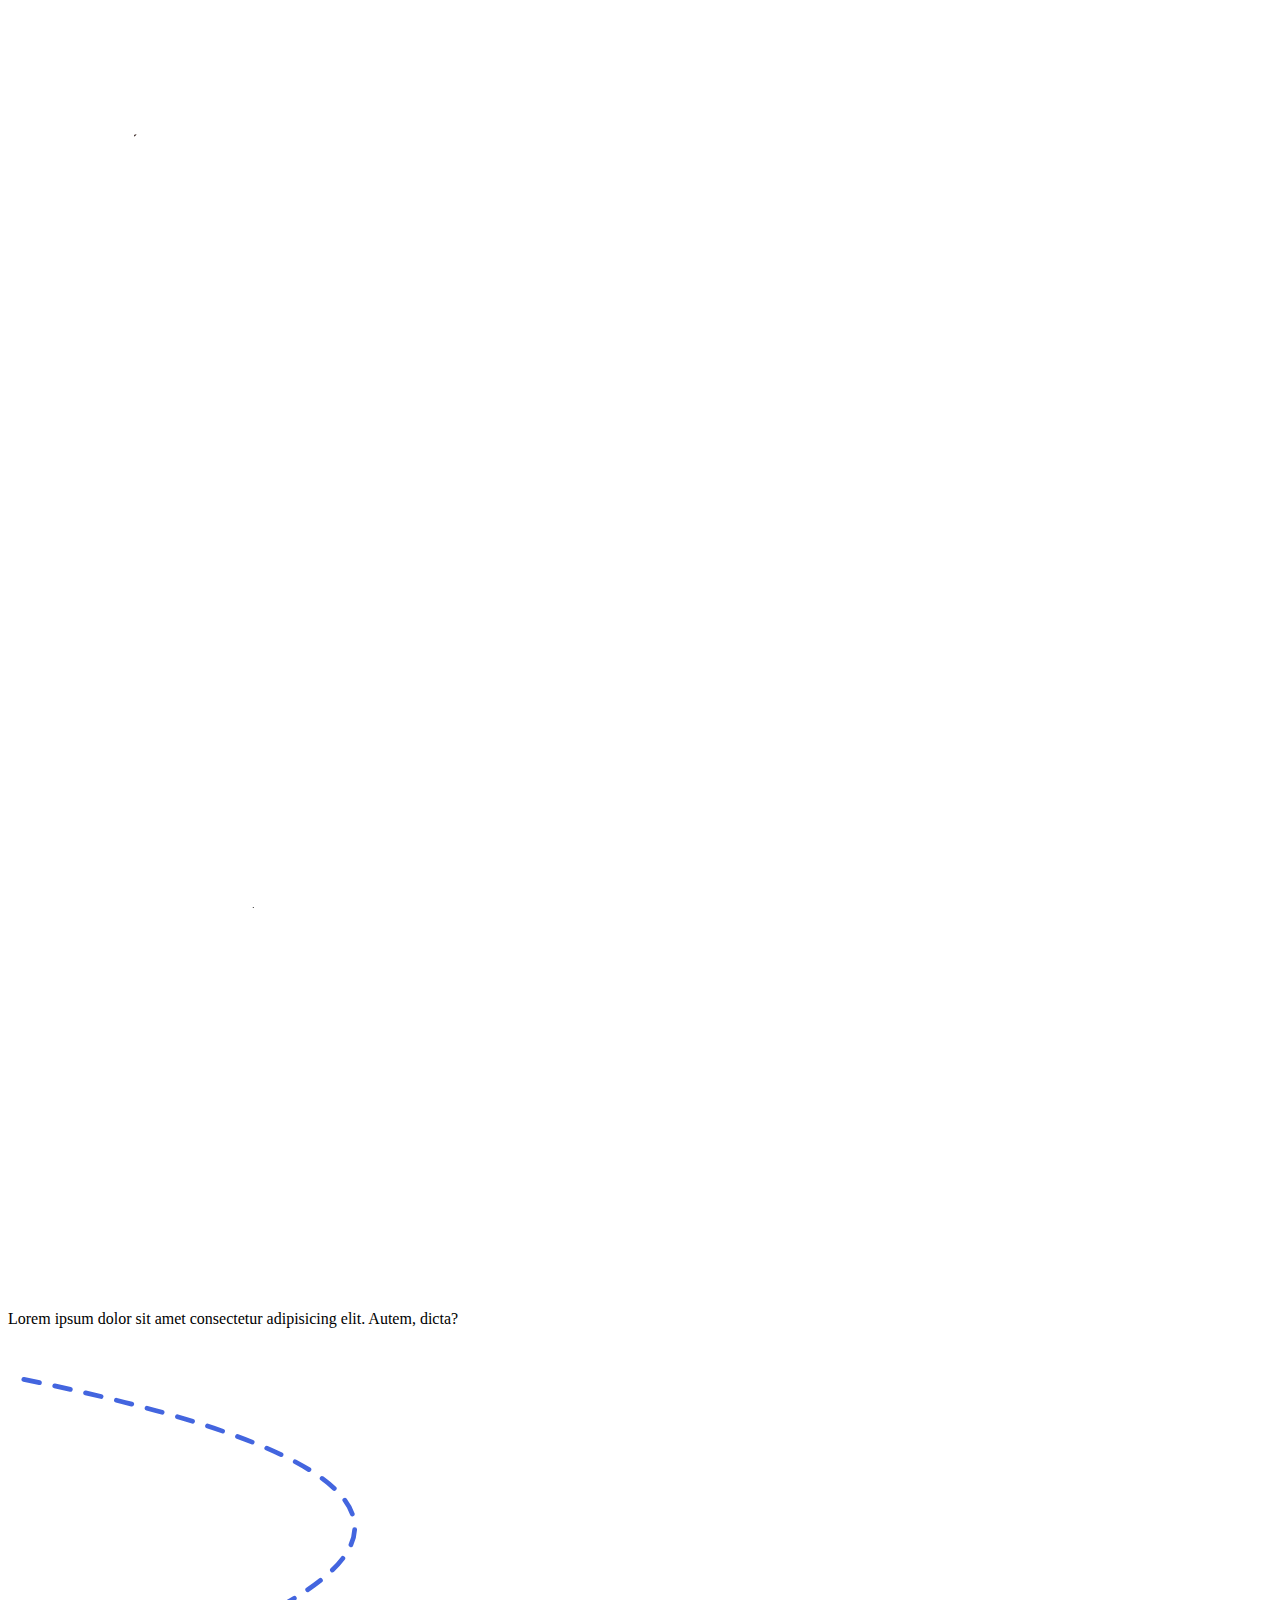
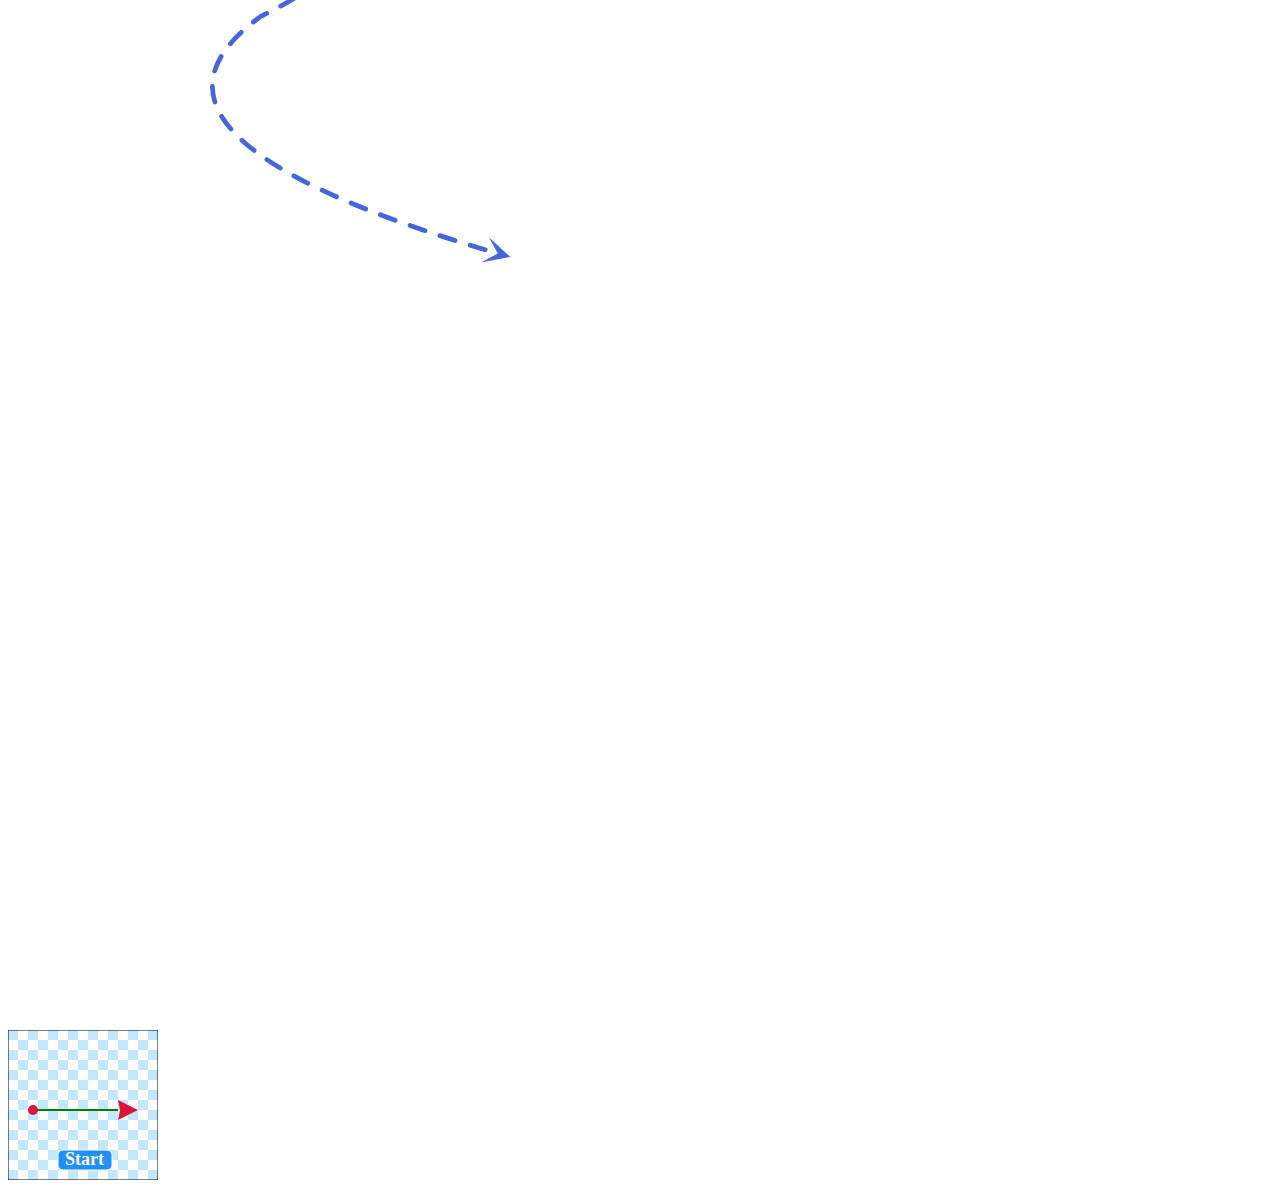
<file: svg.html>
<!DOCTYPE html>
<html lang="en">
<head>
  <meta charset="UTF-8">
  <meta name="viewport" content="width=device-width, initial-scale=1.0">
  <title>Document</title>
</head>
<body>

  <div style="transform: scale(0.8);">
  <svg class='example' viewBox='0 0 1000 1000' xmlns='http://www.w3.org/2000/svg'>
    <path id='line'
      d='m117.57 764.19c-5.1475-23.786 1.4621-49.826 17.33-68.278 15.868-18.452 40.626-28.885 64.914-27.356s47.542 14.985 60.971 35.28c13.429 20.296 16.721 46.96 8.6312 69.912-7.1044 20.157-22.091 36.743-29.565 56.766-3.2551 8.7208-5.0293 18.057-4.5657 27.354s3.2232 18.551 8.4536 26.251 12.993 13.768 21.919 16.407 18.972 1.6929 26.962-3.0838c8.3369-4.9844 13.939-13.678 17.056-22.877s4.0013-18.984 4.7885-28.665 1.516-19.461 4.3446-28.754c2.8286-9.2924 7.9883-18.197 15.999-23.691 5.9819-4.1023 13.311-6.0926 20.564-5.9907 7.2527 0.10183 14.415 2.2436 20.748 5.7798 12.666 7.0723 21.706 19.385 27.767 32.565 6.0609 13.18 9.4824 27.384 13.496 41.324 4.0133 13.941 8.7564 27.921 17.06 39.816 11.517 16.499 29.875 28.156 49.771 31.16s41.038-2.8049 56.347-15.863c15.309-13.058 24.411-33.211 23.687-53.319-0.72442-20.108-11.396-39.701-28.12-50.889-15.309-10.242-34.304-13.206-52.693-14.25-18.389-1.0442-37.036-0.45182-54.974-4.6352-8.9687-2.0917-17.721-5.3979-25.425-10.443-7.7043-5.0455-14.338-11.89-18.459-20.126-4.1212-8.2358-5.6141-17.897-3.4306-26.843 2.1836-8.9468 8.2038-17.037 16.489-21.058 8.3938-4.0728 18.33-3.7889 27.375-1.5012 11.851 2.9976 22.757 9.2518 31.923 17.34 9.1657 8.0885 16.639 17.976 22.696 28.594 12.115 21.236 18.566 45.131 25.74 68.504 7.1745 23.372 15.437 46.968 30.451 66.264 7.507 9.6478 16.677 18.103 27.353 24.058 10.676 5.9552 22.896 9.3427 35.112 8.8797 12.371-0.4689 24.559-4.9413 34.298-12.585 9.7383-7.6442 16.977-18.421 20.371-30.327s2.9246-24.88-1.3199-36.51-12.243-21.856-22.508-28.777'
      fill='none' stroke='#000' stroke-width='1px' stroke-dasharray='0 1698' stroke-linecap='round'>
      <animate attributeType='XML' attributeName='stroke-dasharray' by='0' dur='0.01s'
        repeatCount='1' fill="freeze" repeatCount="indefinite" fill="freeze"/>
    </path>
    
    <g id='pencil' transform='translate(-423,-818)'>
      <path
        d='m436.98 768.13 277.23-450.78 25.548 15.725-277.19 450.34s-9.1129-0.92708-13.963-3.9796c-4.6653-2.9362-11.624-11.303-11.624-11.303z'
        fill='#ff214f' />
      <path
        d='m437.01 767.69c6.3523 0.45449 11.781 2.4092 13.894 9.752 4.9946 0.18829 11.983 5.4121 11.784 5.7627l-40.248 36.773 14.57-52.288z'
        fill='#ffb1a6' />
      <path d='m427.02 803.59 8.0224 4.9379-12.544 11.355 4.522-16.293z' stroke-width='.17561' />
      <path d='m427.06 803.6 7.9304 4.9298-12.596 11.517 4.6652-16.447z' stroke-width='.17561' />
  
  
      <animateMotion
        path='m117.57 764.19c-5.1475-23.786 1.4621-49.826 17.33-68.278 15.868-18.452 40.626-28.885 64.914-27.356s47.542 14.985 60.971 35.28c13.429 20.296 16.721 46.96 8.6312 69.912-7.1044 20.157-22.091 36.743-29.565 56.766-3.2551 8.7208-5.0293 18.057-4.5657 27.354s3.2232 18.551 8.4536 26.251 12.993 13.768 21.919 16.407 18.972 1.6929 26.962-3.0838c8.3369-4.9844 13.939-13.678 17.056-22.877s4.0013-18.984 4.7885-28.665 1.516-19.461 4.3446-28.754c2.8286-9.2924 7.9883-18.197 15.999-23.691 5.9819-4.1023 13.311-6.0926 20.564-5.9907 7.2527 0.10183 14.415 2.2436 20.748 5.7798 12.666 7.0723 21.706 19.385 27.767 32.565 6.0609 13.18 9.4824 27.384 13.496 41.324 4.0133 13.941 8.7564 27.921 17.06 39.816 11.517 16.499 29.875 28.156 49.771 31.16s41.038-2.8049 56.347-15.863c15.309-13.058 24.411-33.211 23.687-53.319-0.72442-20.108-11.396-39.701-28.12-50.889-15.309-10.242-34.304-13.206-52.693-14.25-18.389-1.0442-37.036-0.45182-54.974-4.6352-8.9687-2.0917-17.721-5.3979-25.425-10.443-7.7043-5.0455-14.338-11.89-18.459-20.126-4.1212-8.2358-5.6141-17.897-3.4306-26.843 2.1836-8.9468 8.2038-17.037 16.489-21.058 8.3938-4.0728 18.33-3.7889 27.375-1.5012 11.851 2.9976 22.757 9.2518 31.923 17.34 9.1657 8.0885 16.639 17.976 22.696 28.594 12.115 21.236 18.566 45.131 25.74 68.504 7.1745 23.372 15.437 46.968 30.451 66.264 7.507 9.6478 16.677 18.103 27.353 24.058 10.676 5.9552 22.896 9.3427 35.112 8.8797 12.371-0.4689 24.559-4.9413 34.298-12.585 9.7383-7.6442 16.977-18.421 20.371-30.327s2.9246-24.88-1.3199-36.51-12.243-21.856-22.508-28.777'
        dur='3s' repeatCount="indefinite" fill="freeze" begin="3s;op.end+3s" />
    </g>
  </svg>
</div>

  
<br>
<p>Lorem ipsum dolor sit amet consectetur adipisicing elit. Autem, dicta?</p>
<br>

  <div class="svg-line">
    <svg id="svg-img" xmlns="http://www.w3.org/2000/svg" version="1.1" xmlns:xlink="http://www.w3.org/1999/xlink"
      xmlns:svgjs="http://svgjs.dev/svgjs" viewBox="0 0 800 800">
      <g>
        <path stroke-width="3" stroke="hsl(227, 71%, 57%)" fill="none" stroke-linecap="round" stroke-linejoin="round"
        stroke-dasharray="10 10" transform="matrix(1,0,0,1,-240,-239)" d="M250 250Q571 316 400 400Q295 476 550 550 " marker-end="url(#SvgjsMarker1937)"></path>
      </g>
      <defs>
        <marker markerWidth="5.5" markerHeight="5.5" refX="2.75" refY="2.75" viewBox="0 0 5.5 5.5" orient="auto"
          id="SvgjsMarker1937">
          <polygon points="0,5.5 2.75,2.75 0,0 5.5,2.75" fill="hsl(227, 71%, 57%)"></polygon>
        </marker>
      </defs>
    </svg>
  </div>
  
  <?xml version="1.0" encoding="UTF-8" ?>
  <!DOCTYPE svg PUBLIC "-//W3C//DTD SVG 1.1//EN" "http://www.w3.org/Graphics/SVG/1.1/DTD/svg11.dtd">
  <svg width="150" height="150" version="1.1" viewBox="0 0 150 150" preserveAspectRatio="none"
    xmlns="http://www.w3.org/2000/svg">
    <title>combined animation marker</title>
    <desc> combined animation marker: move along the line and turn http://svg-art.ru </desc>
  
    <defs>
      <pattern id="newpattern" x="0" y="0" width="20" height="20" patternUnits="userSpaceOnUse">
  
        <g fill="#85D2FF" stroke-width="1px" stroke="none" fill-opacity="0.5">
          <rect x="0" y="0" width="10" height="10" />
          <rect x="10" y="10" width="10" height="10" />
        </g>
      </pattern>
  
      <marker id="MarkerArrow" viewBox="0 0 20 20" refX="0" refY="10" markerUnits="userSpaceOnUse" orient="auto"
        markerWidth="20" markerHeight="20">
        <polyline id="markerPoly1" points="0,0 20,10 0,20 2,10" fill="crimson" />
        <animate id="refX1" attributeName="refX" from="0px" to="100px" begin="startButton.click" dur="5s" repeatCount="1"
          restart="whenNotActive" />
        <animate id="orientX" attributeName="orient" from="0" to="180" begin="refX1.end" dur="5s" repeatCount="1"
          fill="freeze" restart="whenNotActive" />
      </marker>
  
      <marker id="MarkerCircle" viewBox="0 0 10 10" refX="0" refY="5" markerUnits="userSpaceOnUse" markerWidth="10"
        markerHeight="10">
        <circle cx="5" cy="5" r="5" fill="crimson" />
        <animate id="refX2" attributeName="refX" from="0px" to="-90px" begin="startButton.click" dur="5s" repeatCount="1"
          fill="freeze" restart="whenNotActive" />
      </marker>
  
    </defs>
    <!-- area fill pattern -->
    <rect x="0" y="0" width="100%" height="100%" style="stroke: #000000; fill: url(#newpattern);" />
    <!--     control button animation - "Start" -->
    <g id="startButton">
      <rect x="50" y="120" width="54px" height="20px" rx="5px" ry="5px" fill="dodgerblue" stroke="lightyellow" />
      <text x="57px" y="135px" font-size="18" font-weight="bold" font-family="serif" fill="lightyellow">Start</text>
    </g>
    <!-- line with markers attached -->
    <line x1="20" y1="80" x2="110" y2="80" style=" marker-start: url(#MarkerCircle); marker-end: url(#MarkerArrow); 
              fill:none; stroke:green; stroke-width:2; " />
  
  </svg>

  
  
  <script src="./script/svg-animate.js"></script>
  
</body>
</html>
</file>
